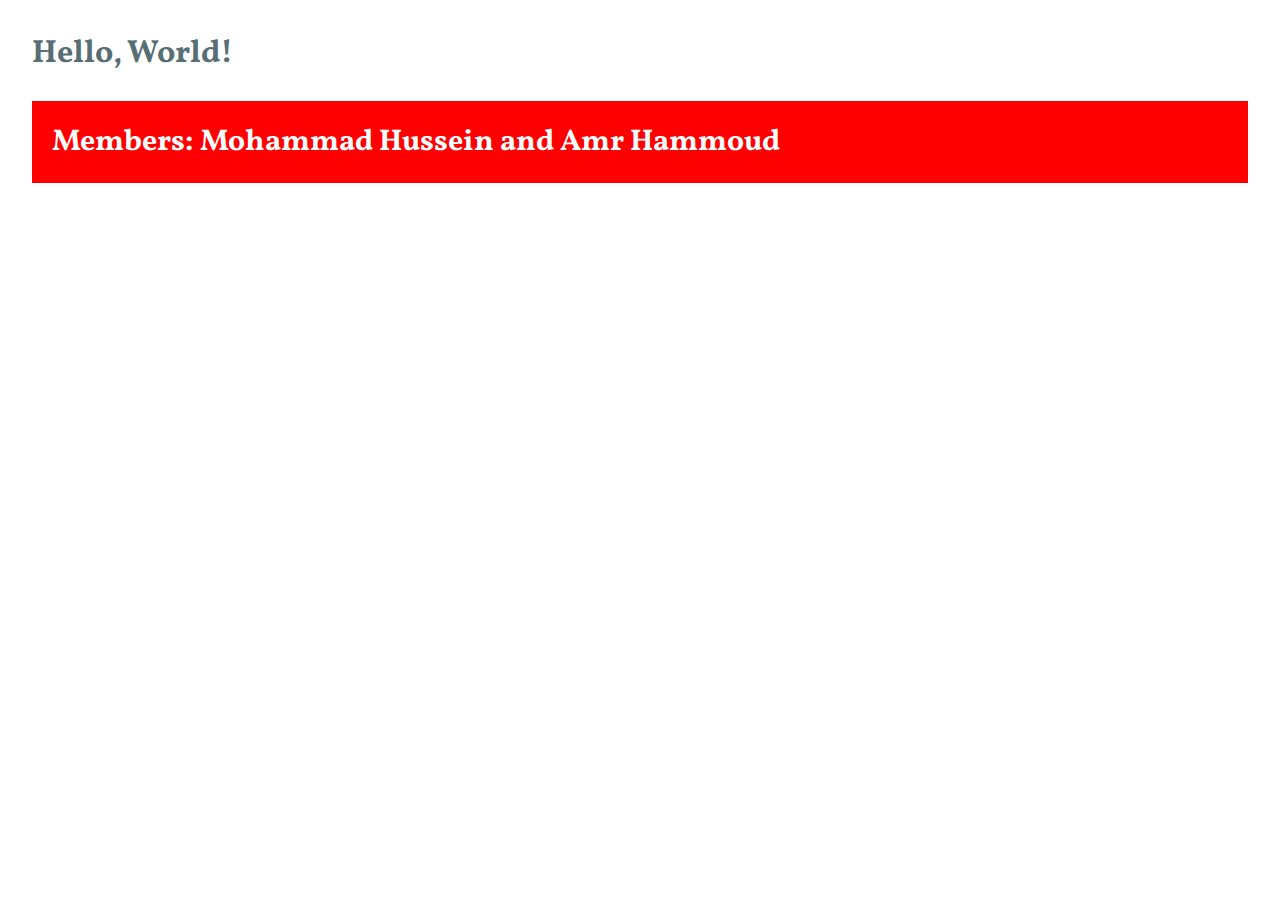
<file: index.html>
<!DOCTYPE html>
<html lang="en">
  <head>
    <title>Hello, World!</title>
    <meta charset="utf-8">
    <meta http-equiv="X-UA-Compatible" content="IE=edge">
    <meta name="viewport" content="width=device-width, initial-scale=1">
    <!-- https://fonts.google.com/specimen/Vollkorn?selection.family=Vollkorn:400,400i,700,700i -->
    <link href="https://fonts.googleapis.com/css?family=Vollkorn:400,400i,700,700i" rel="stylesheet">
    <link rel="stylesheet" href="/style.css">
    <script src="/script.js" defer></script>
  </head>  
  <body>
    <h1>Hello, World!</h1>
    <h2>Members: Mohammad Hussein and Amr Hammoud</h2>
  </body>
</html>
</file>
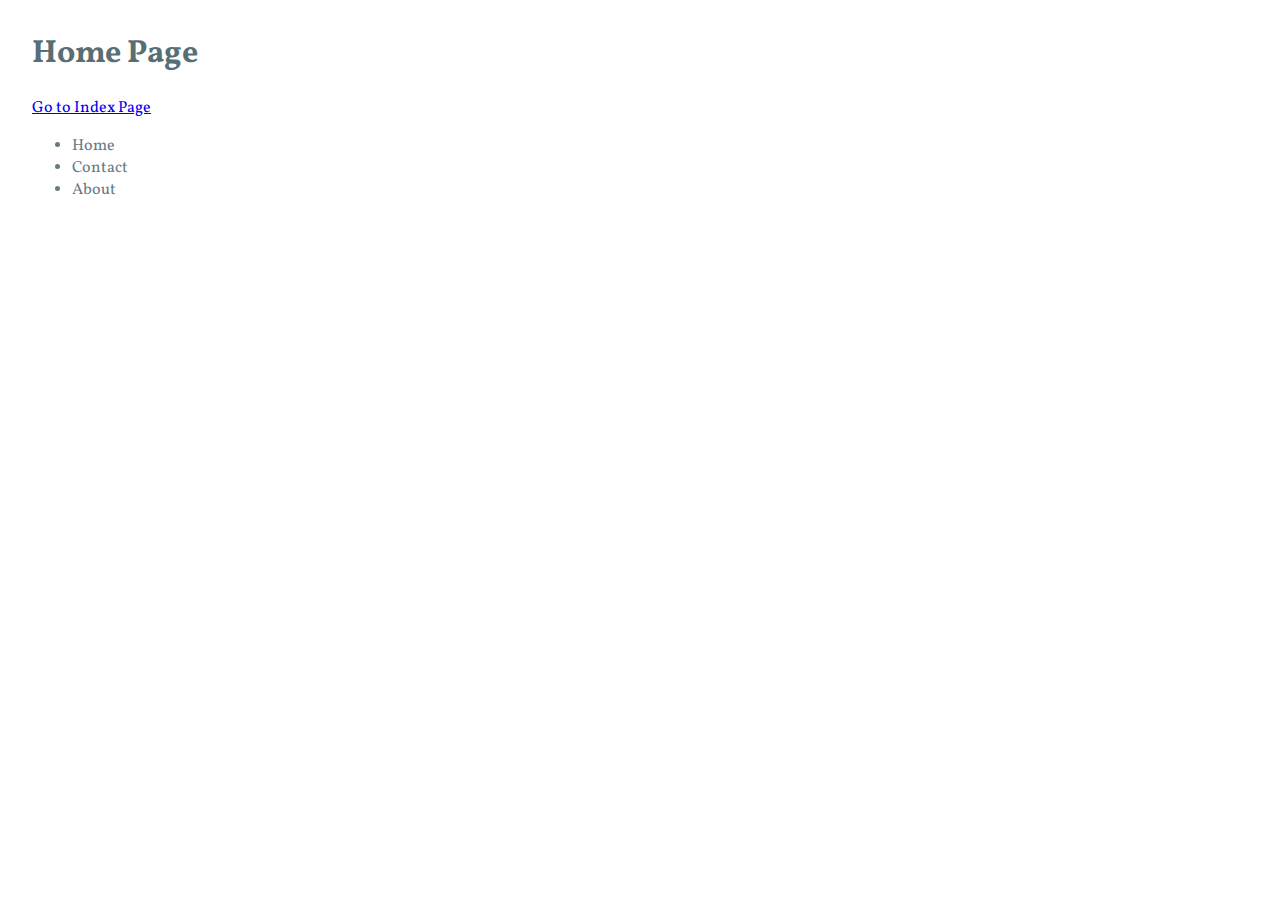
<file: home.html>
<!DOCTYPE html>
<html lang="en">
  <head>
    <title>Hello, World!</title>
    <meta charset="utf-8">
    <meta http-equiv="X-UA-Compatible" content="IE=edge">
    <meta name="viewport" content="width=device-width, initial-scale=1">
    <!-- https://fonts.google.com/specimen/Vollkorn?selection.family=Vollkorn:400,400i,700,700i -->
    <link href="https://fonts.googleapis.com/css?family=Vollkorn:400,400i,700,700i" rel="stylesheet">
    <link rel="stylesheet" href="/style.css">
    <script src="/script.js" defer></script>
  </head>  
  <body>
    <h1>Home Page</h1>
    <a href="index.html">Go to Index Page</a>
    <ul>
      <li>Home</li>
      <li>Contact</li>
      <li>About</li>
    </ul>
  </body>
</html>
</file>
<file: style.css>
body {
  font-family: Vollkorn, serif;
  margin: 2em;
  color: #657b83;
}

h1 {
  font-weight: 700;
  color: #586e75;
}

h2 {
  font-weight: bold;
  font-size: 30px;
  background-color: red;
  padding: 20px;
  color: white;
}
</file>
